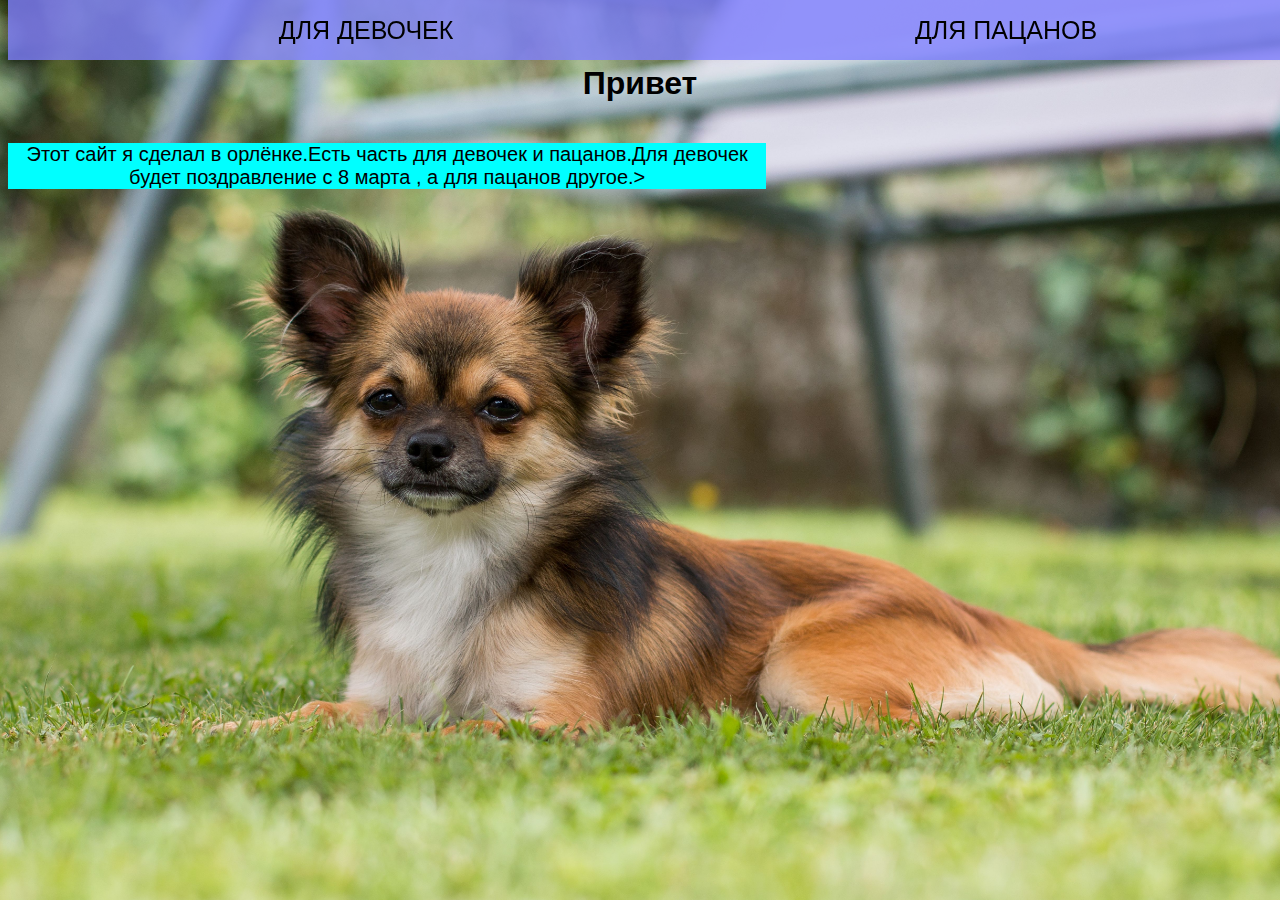
<file: index.html>
<!DOCTYPE html>
<html lang="en">
<head>
    
    <meta charset="UTF-8">
    <meta http-equiv="X-UA-Compatible" content="IE=edge">
    <meta name="viewport" content="width=device-width, initial-scale=1.0">
    <title>Document</title>
    <link rel="stylesheet" href="style.css">

    <link rel="icon" type="image/x-icon" href="картинки/accountlogo (1) (1).png">
    
</head>
<body>
    <nav>
       <ul>
           <li><a href="index_copy.html">для девочек</a></li>
           <li><a href="index_copy_2.html">для пацанов</a></li>
       </ul>
    </nav>
    
    <h1 class="заг1">Привет</h1>
    <section>
        <div class="text">
            <p class="p1">Этот сайт я сделал в орлёнке.Есть часть для девочек и пацанов.Для девочек будет поздравление с 8 марта , а для пацанов другое.></p>
        </div>
    </section>
</body>
</html>
</file>
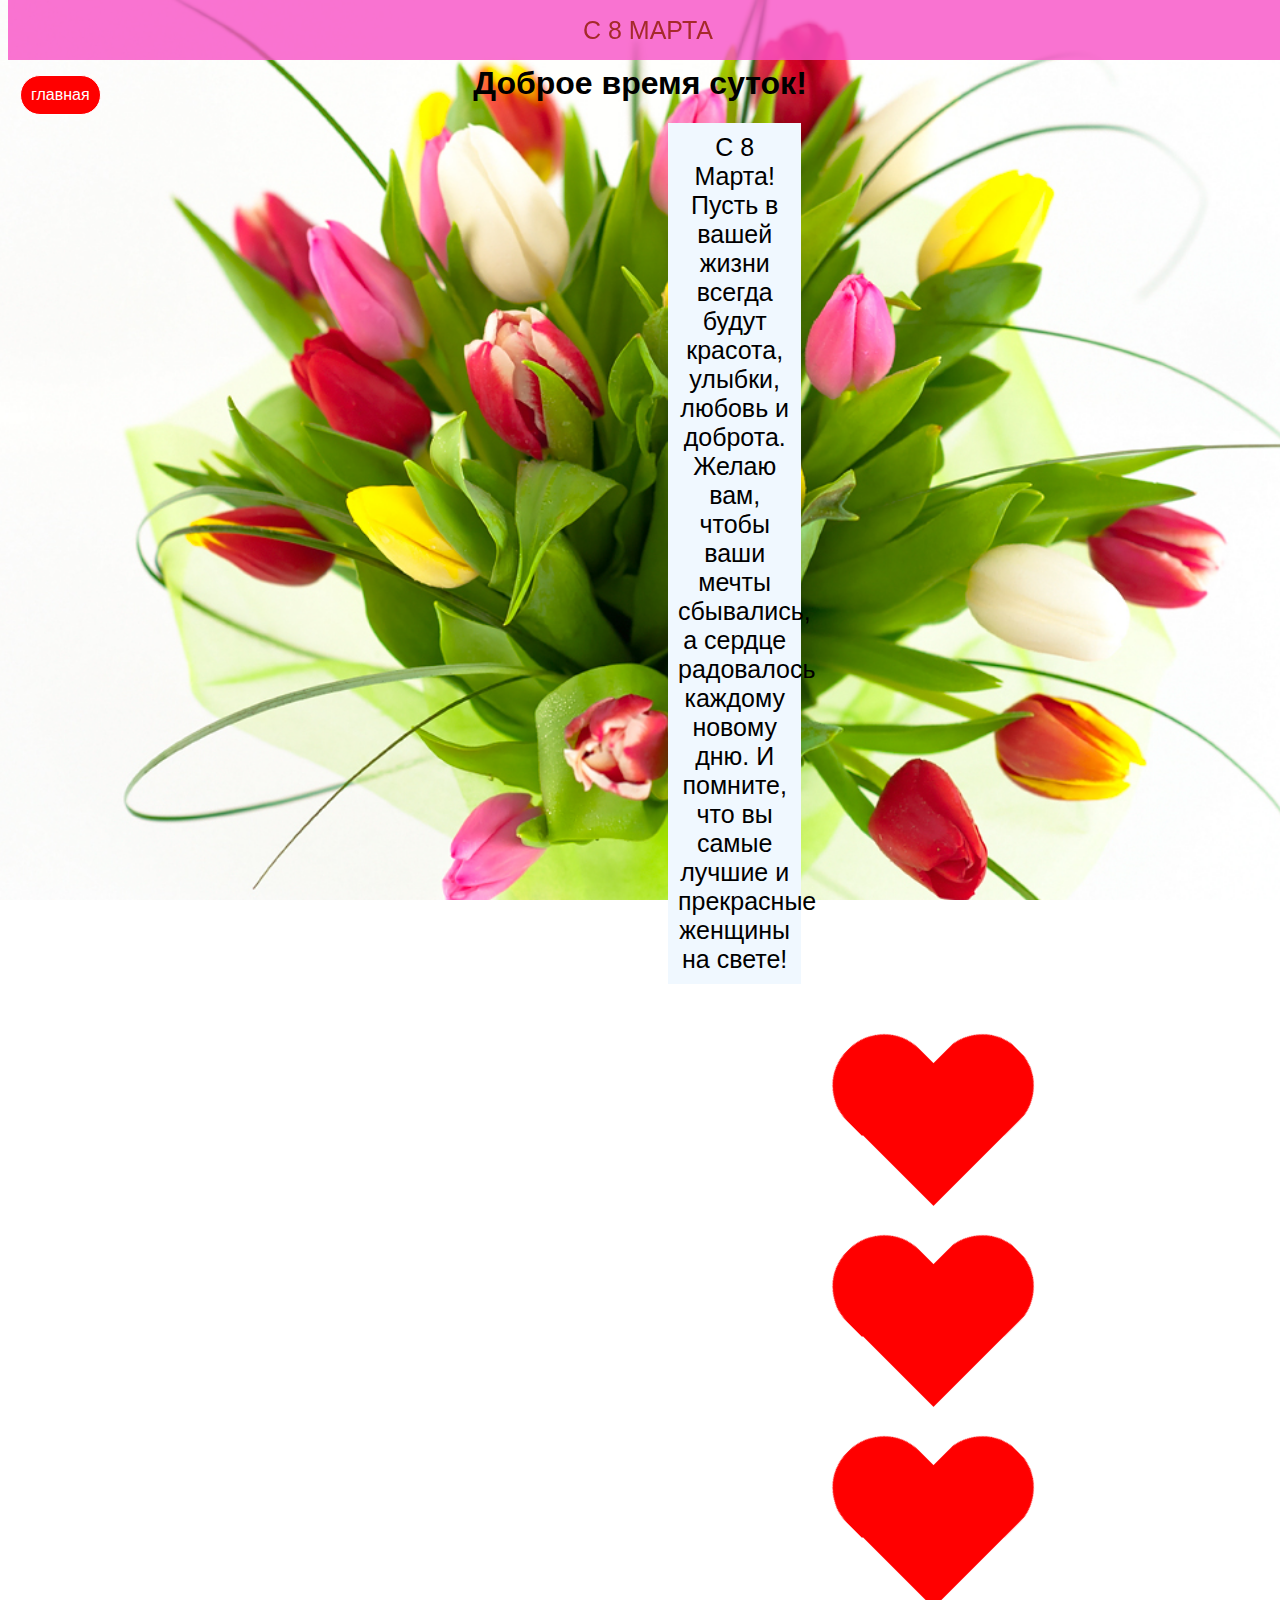
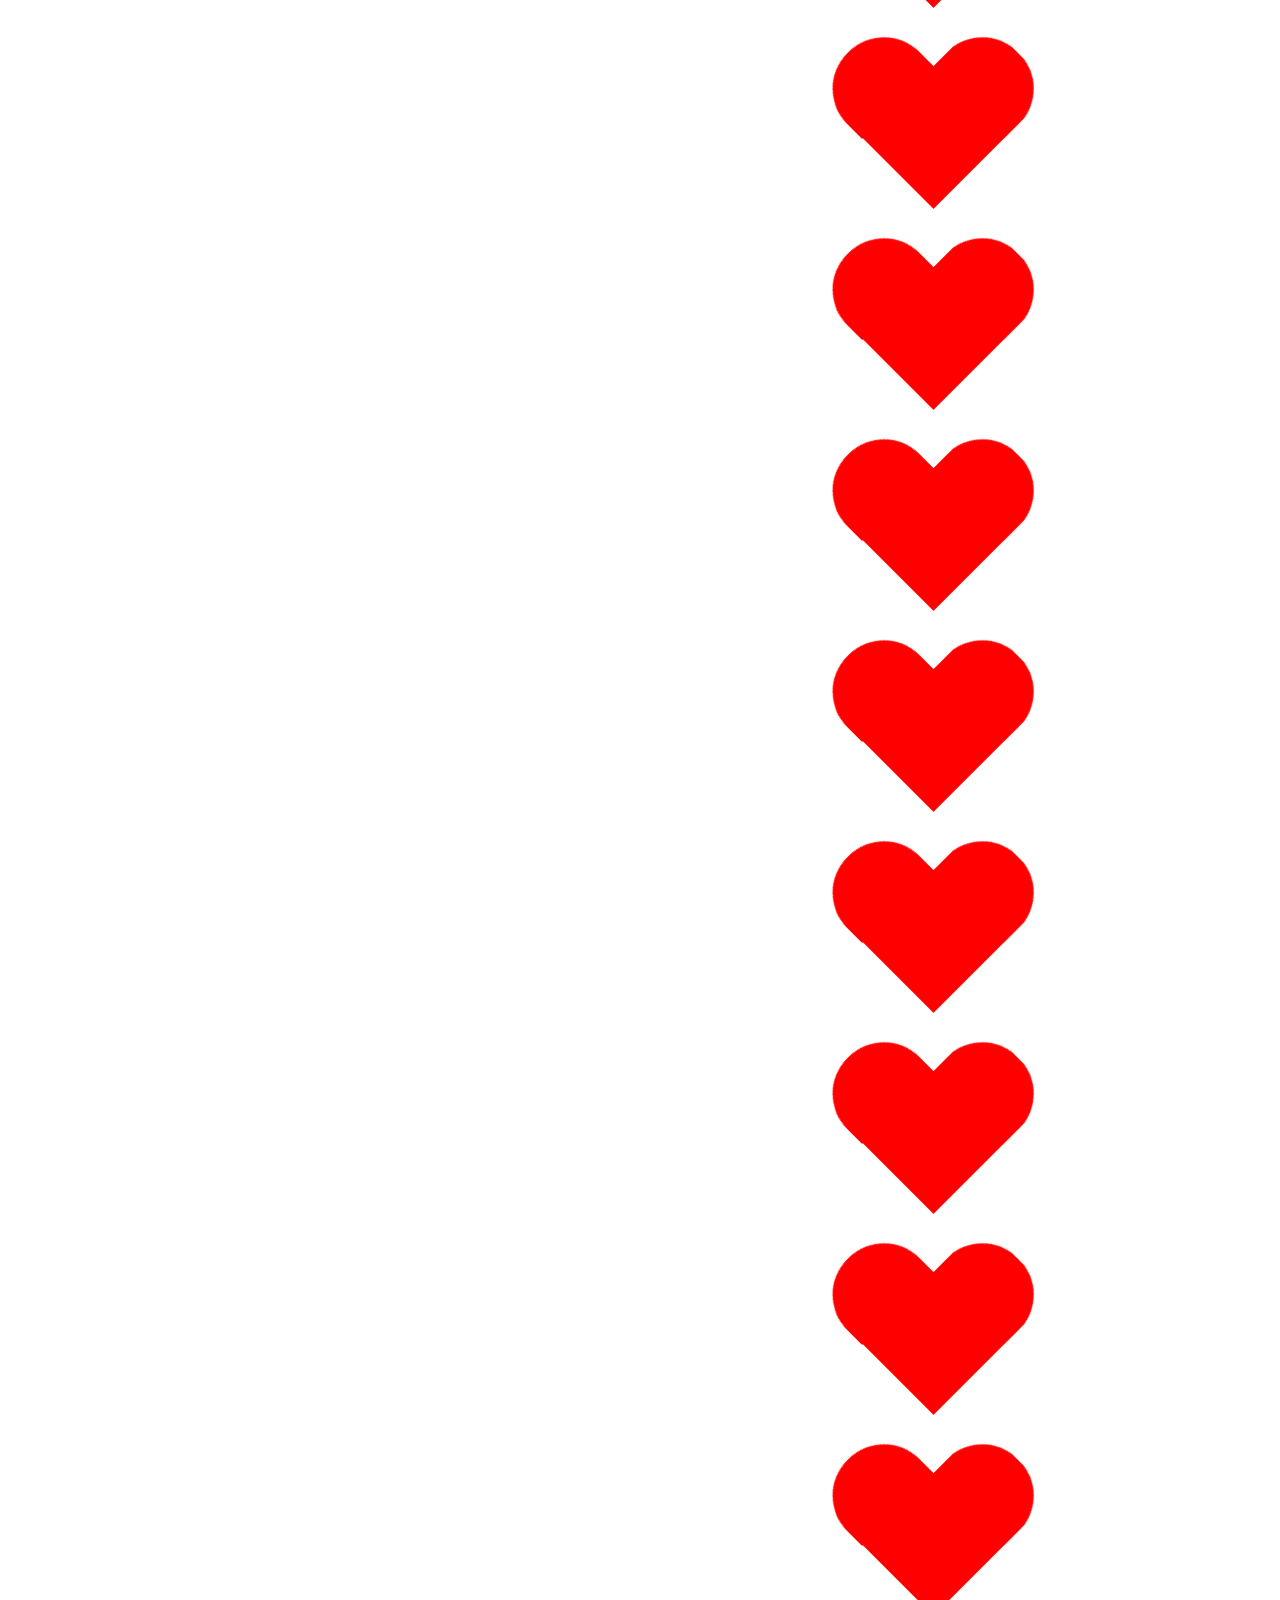
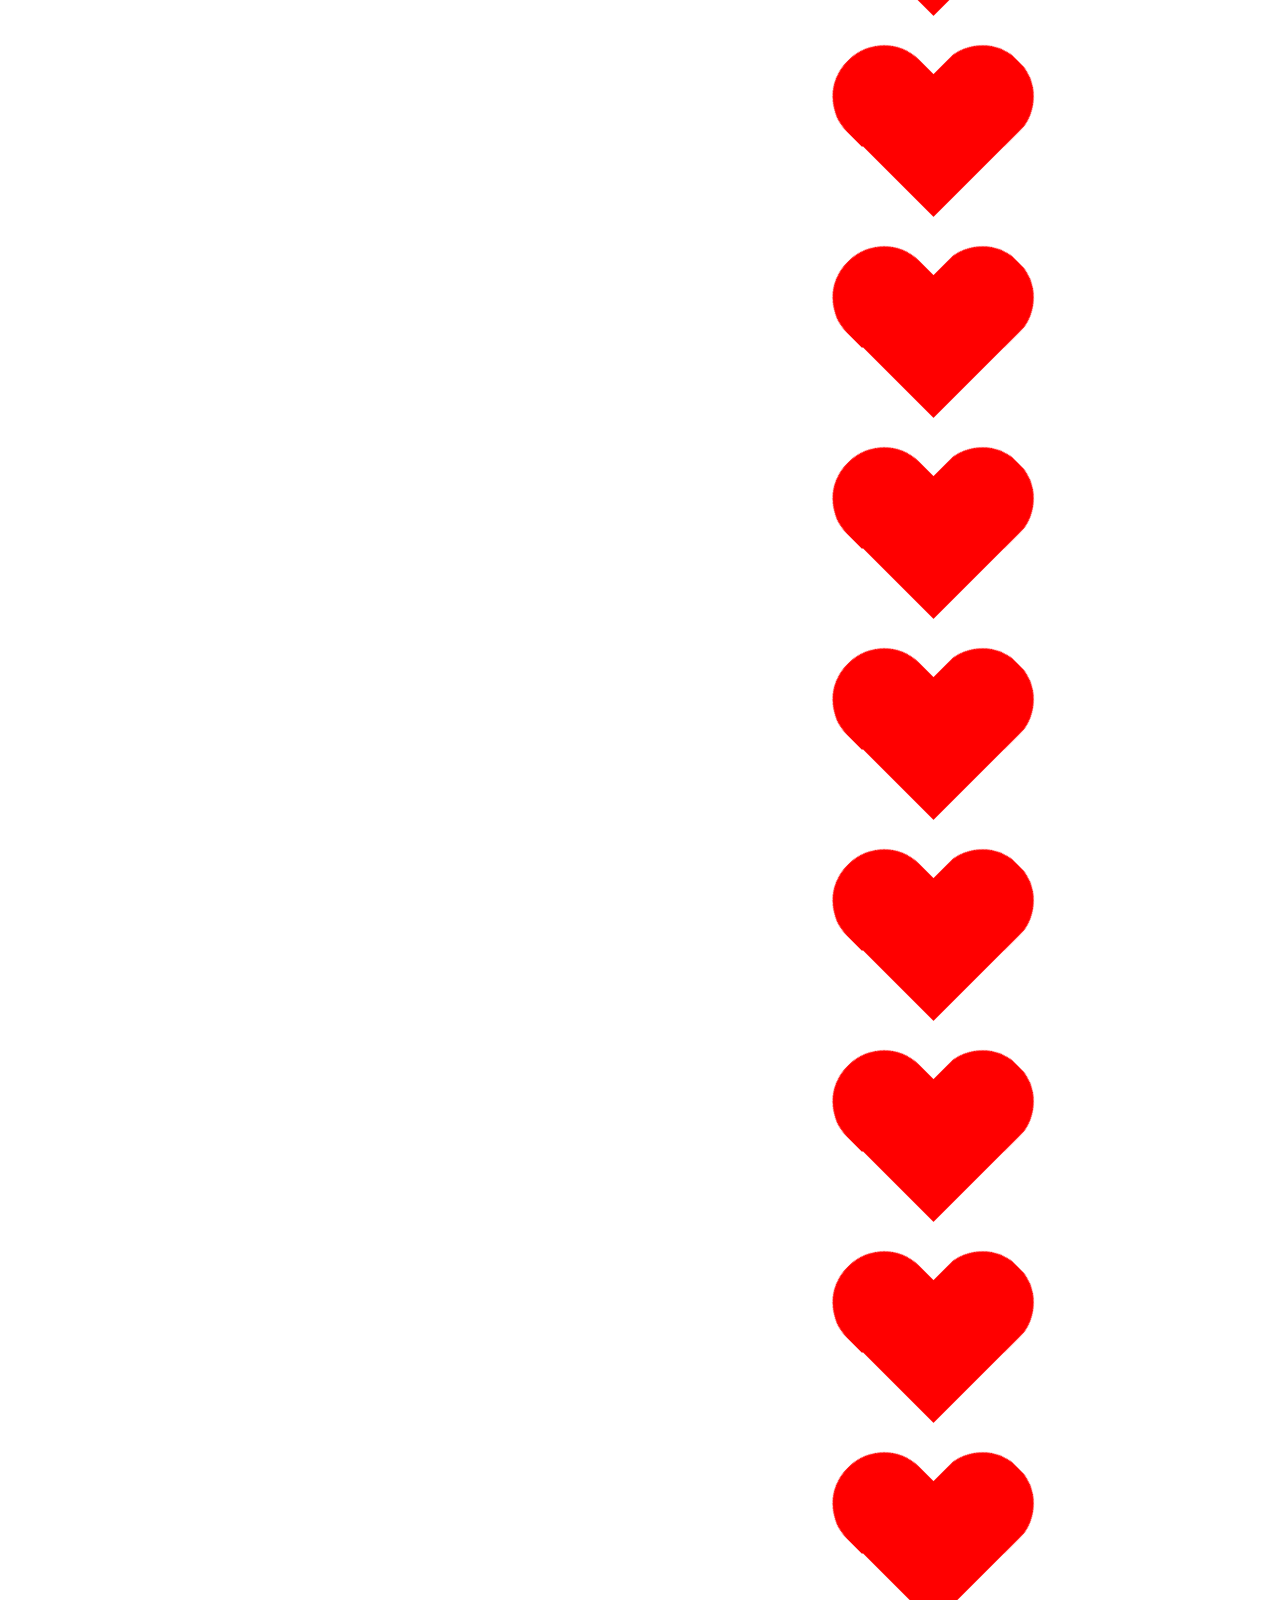
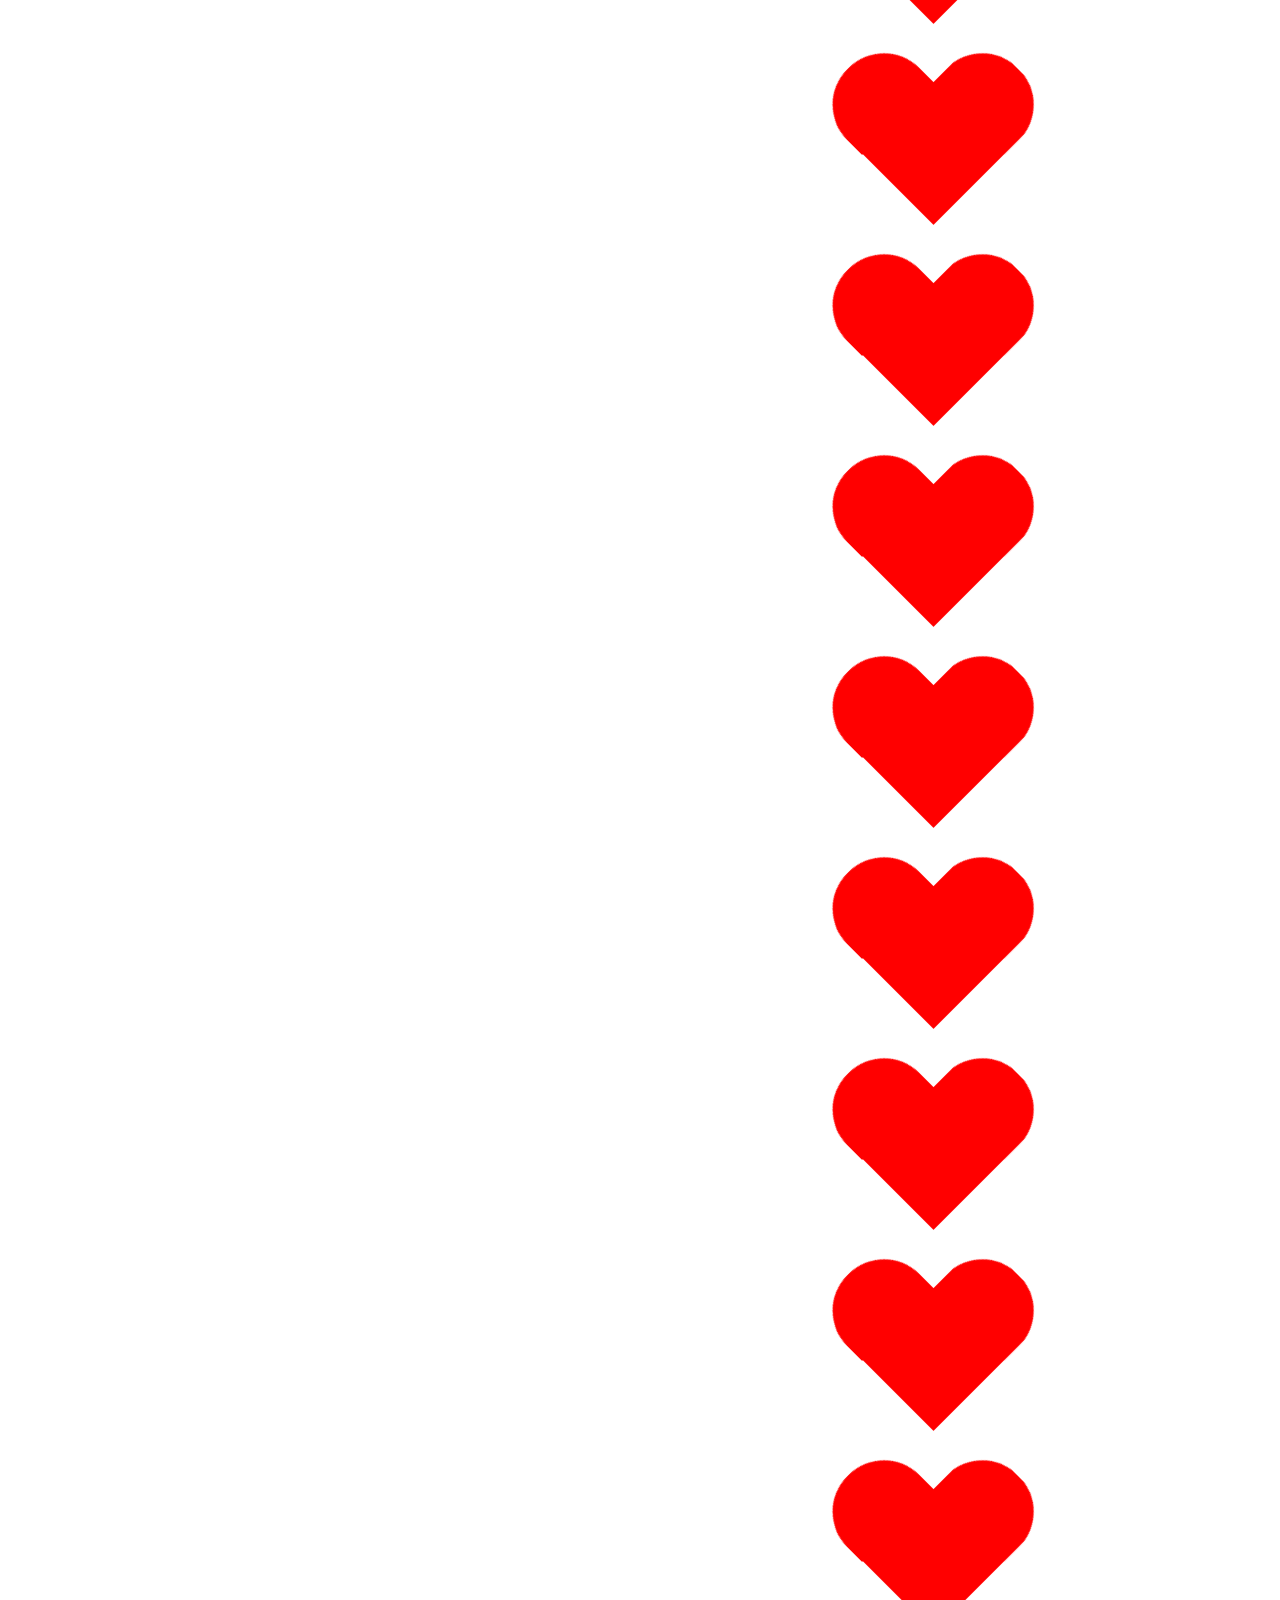
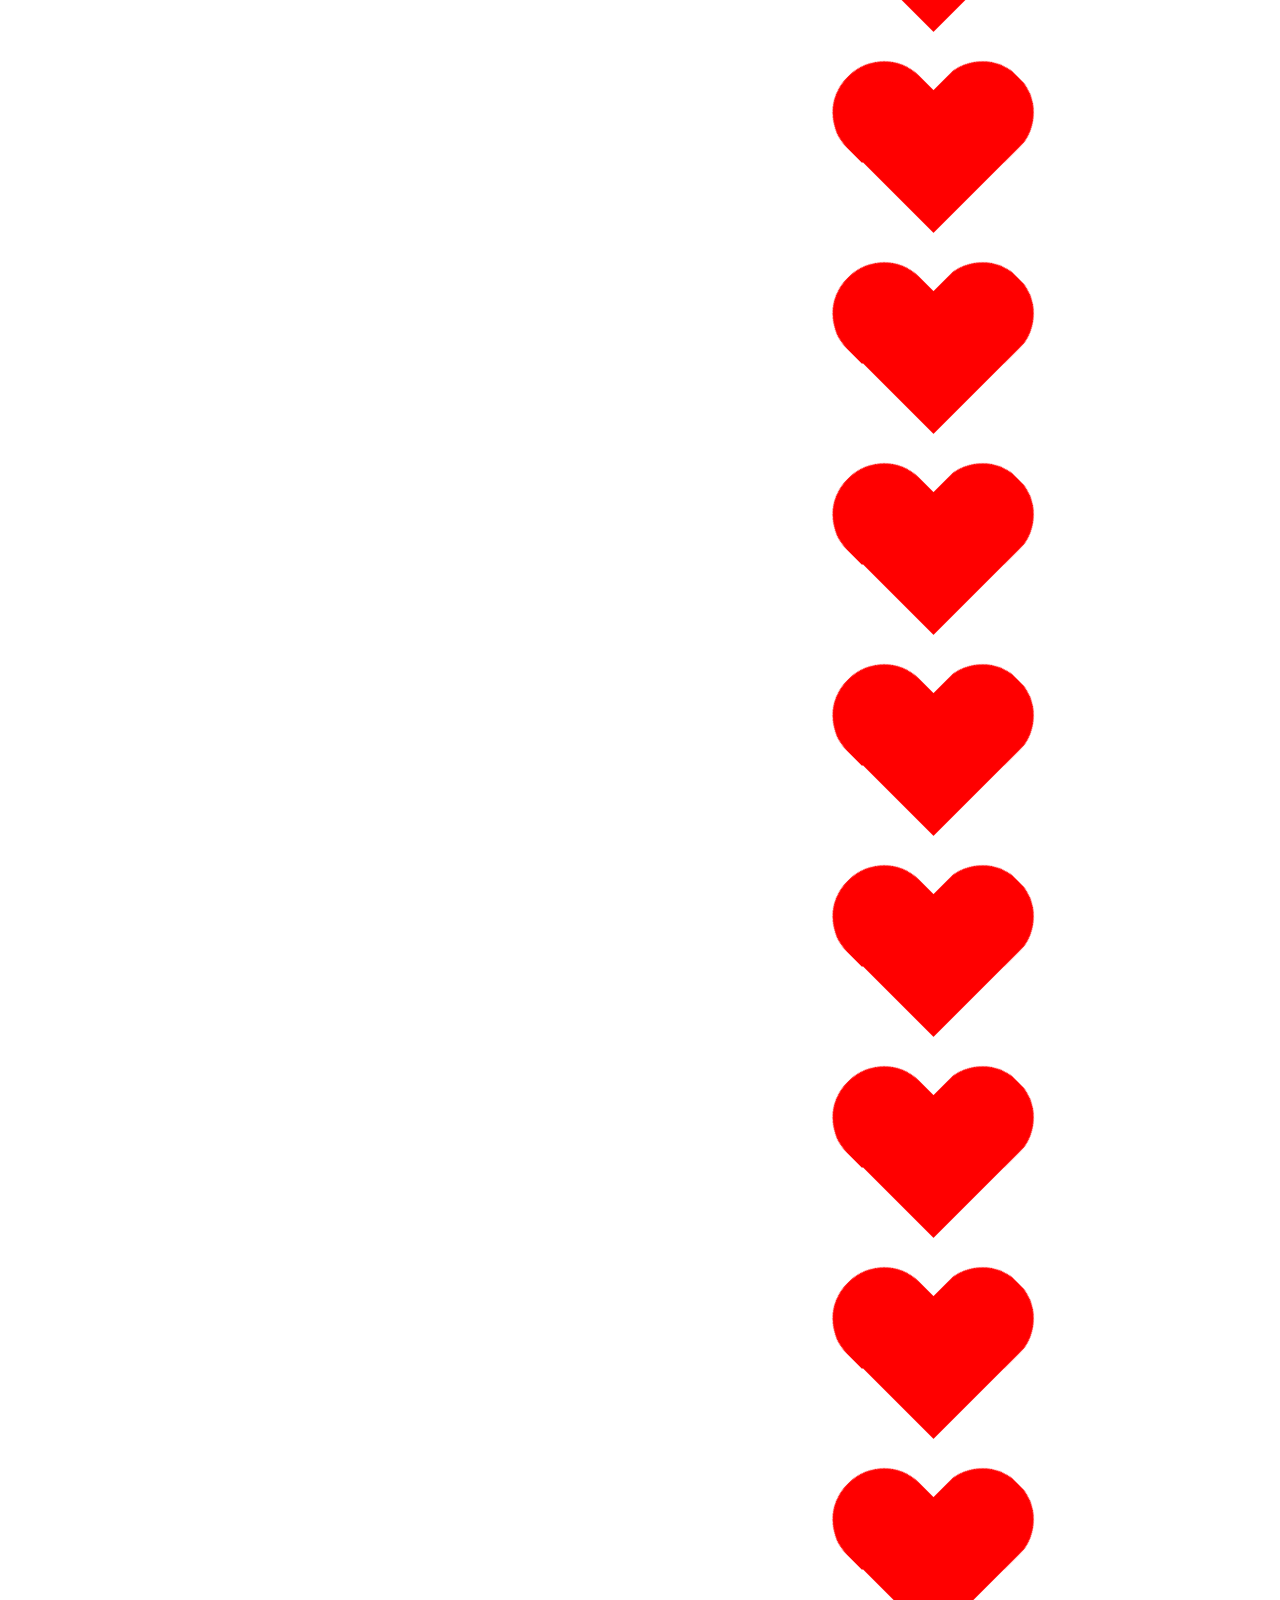
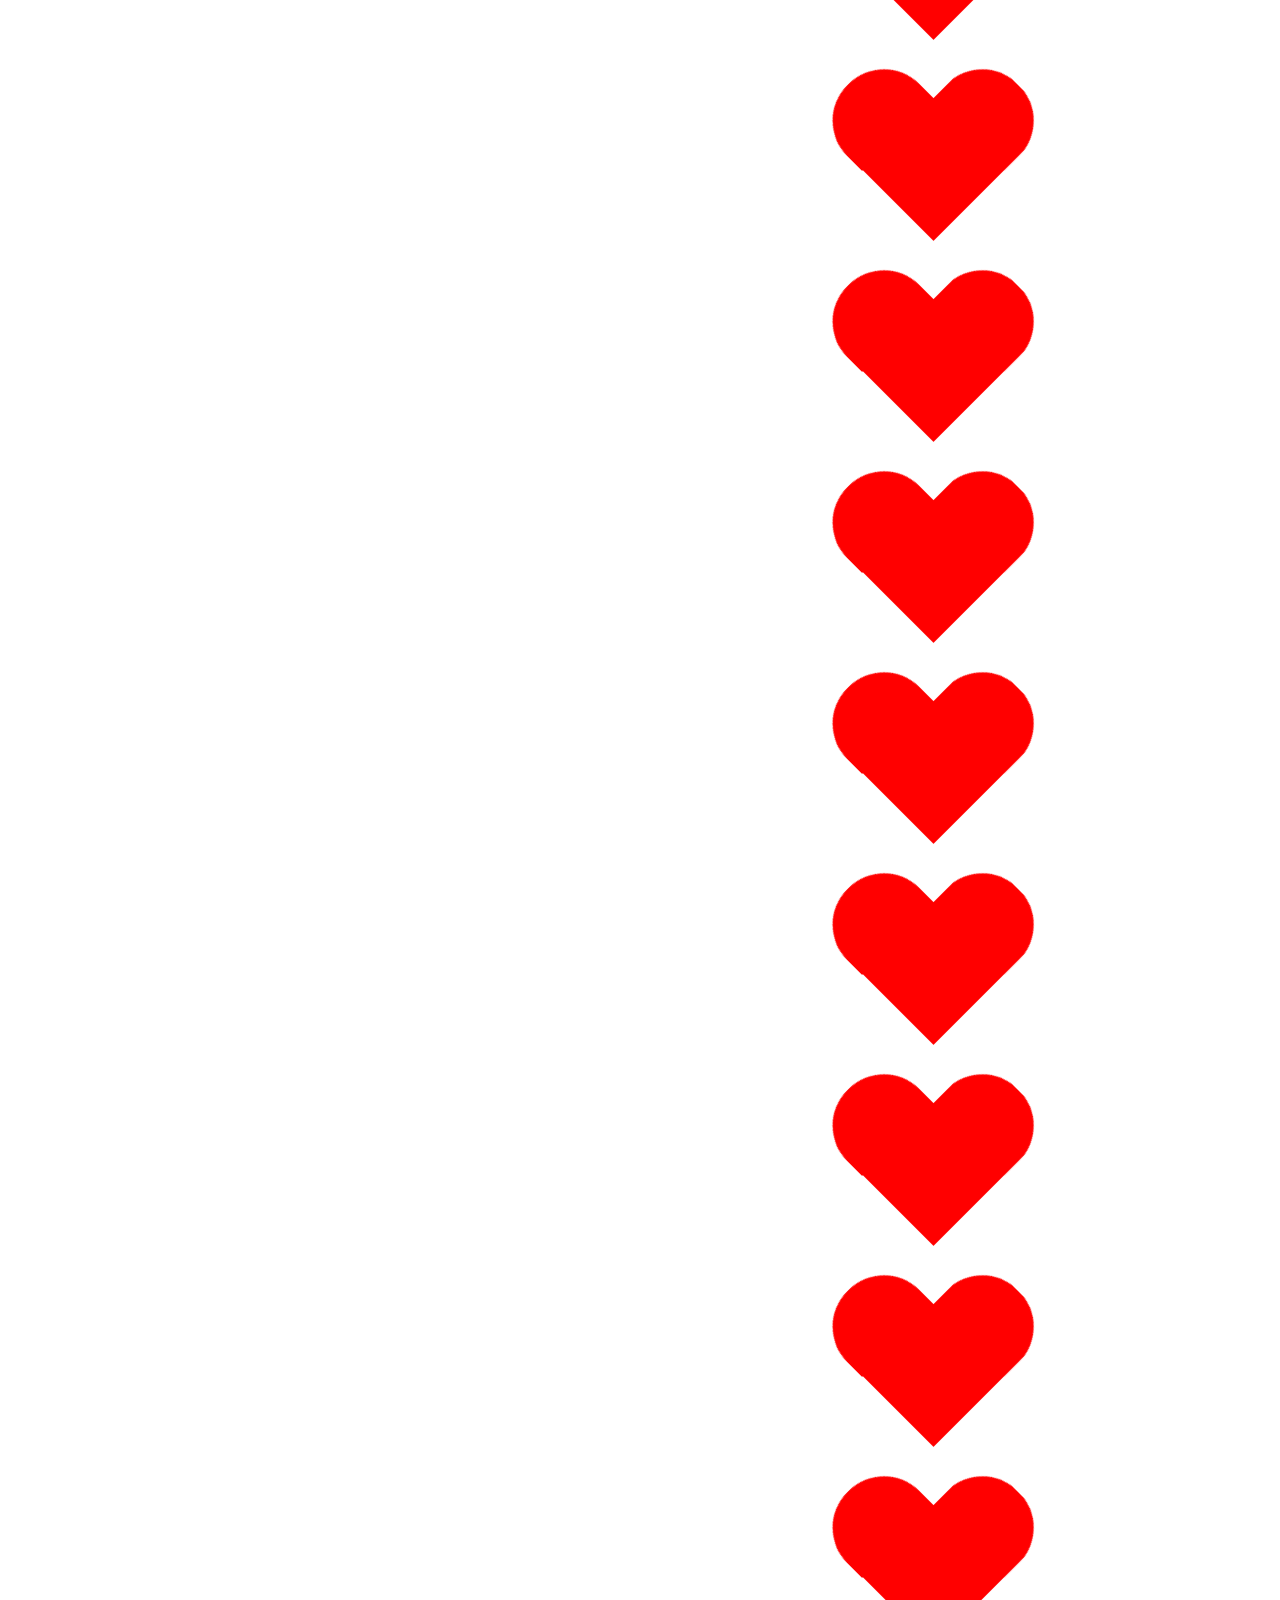
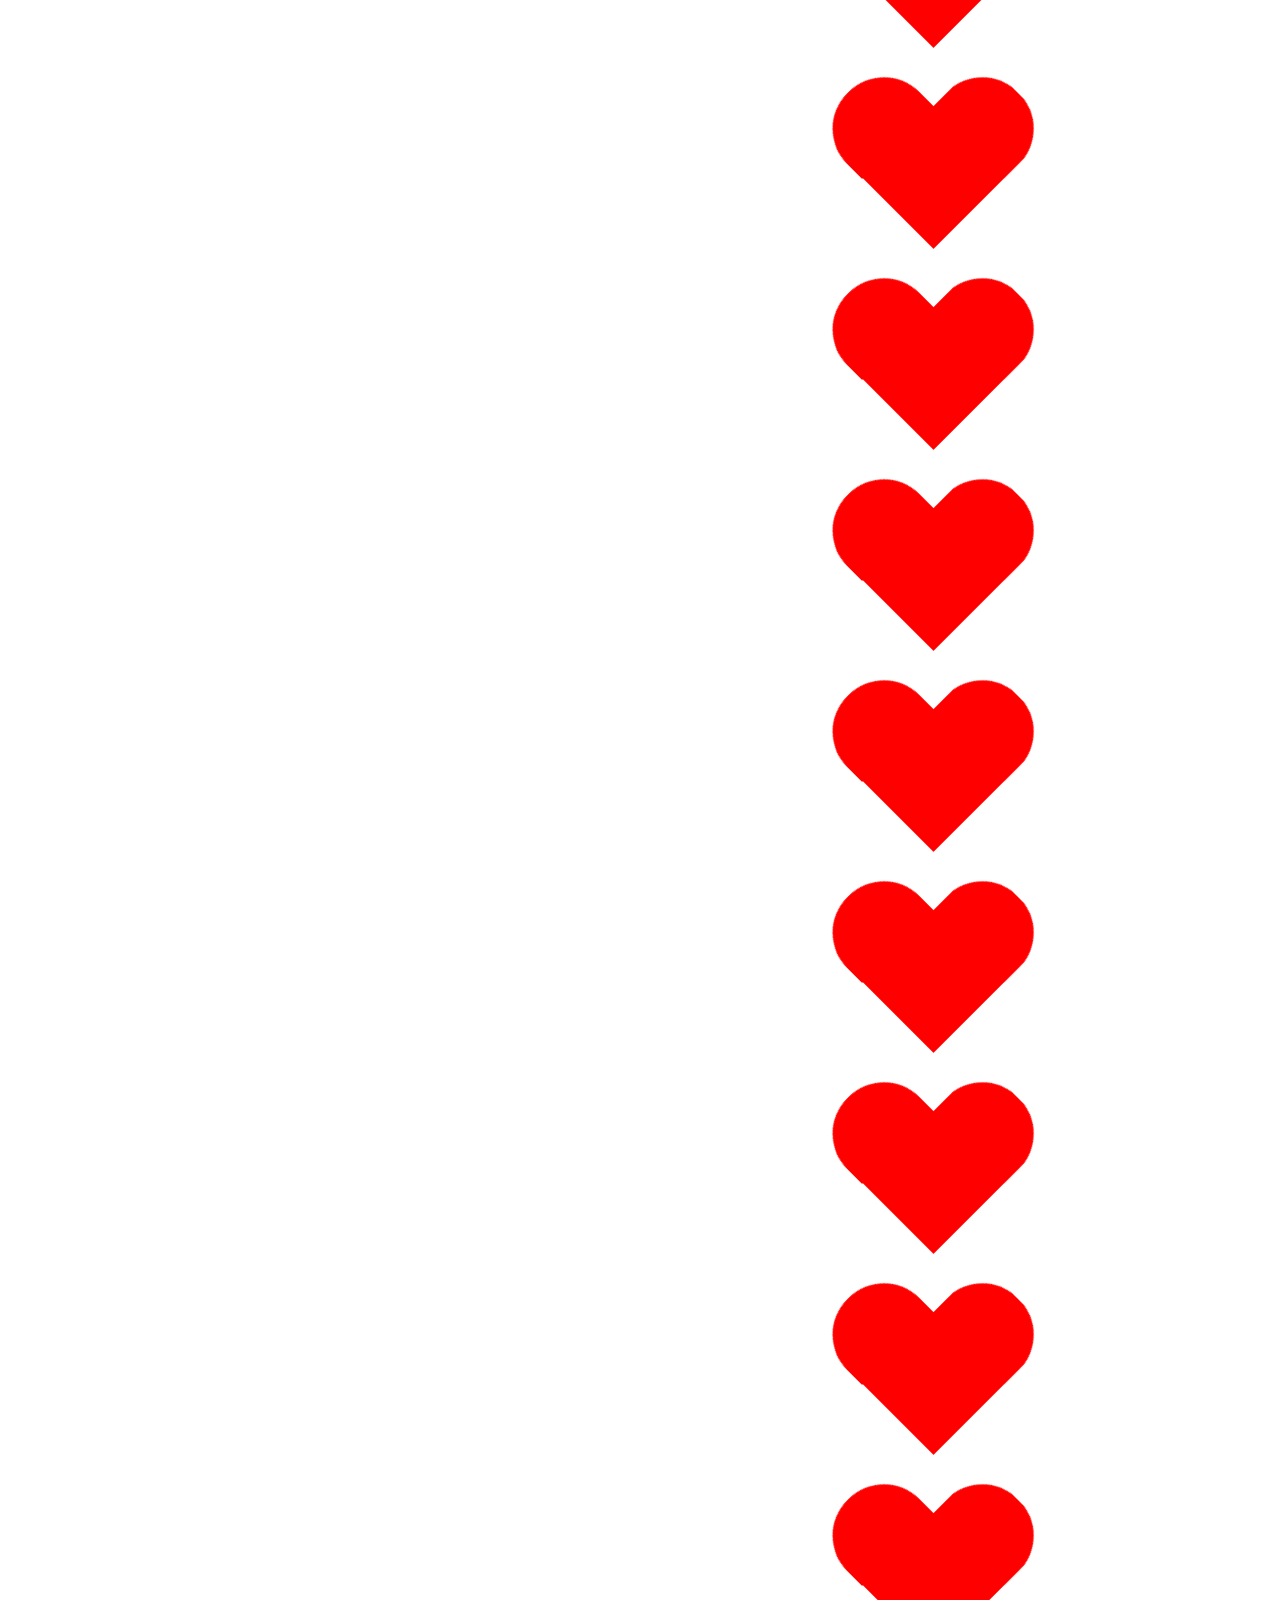
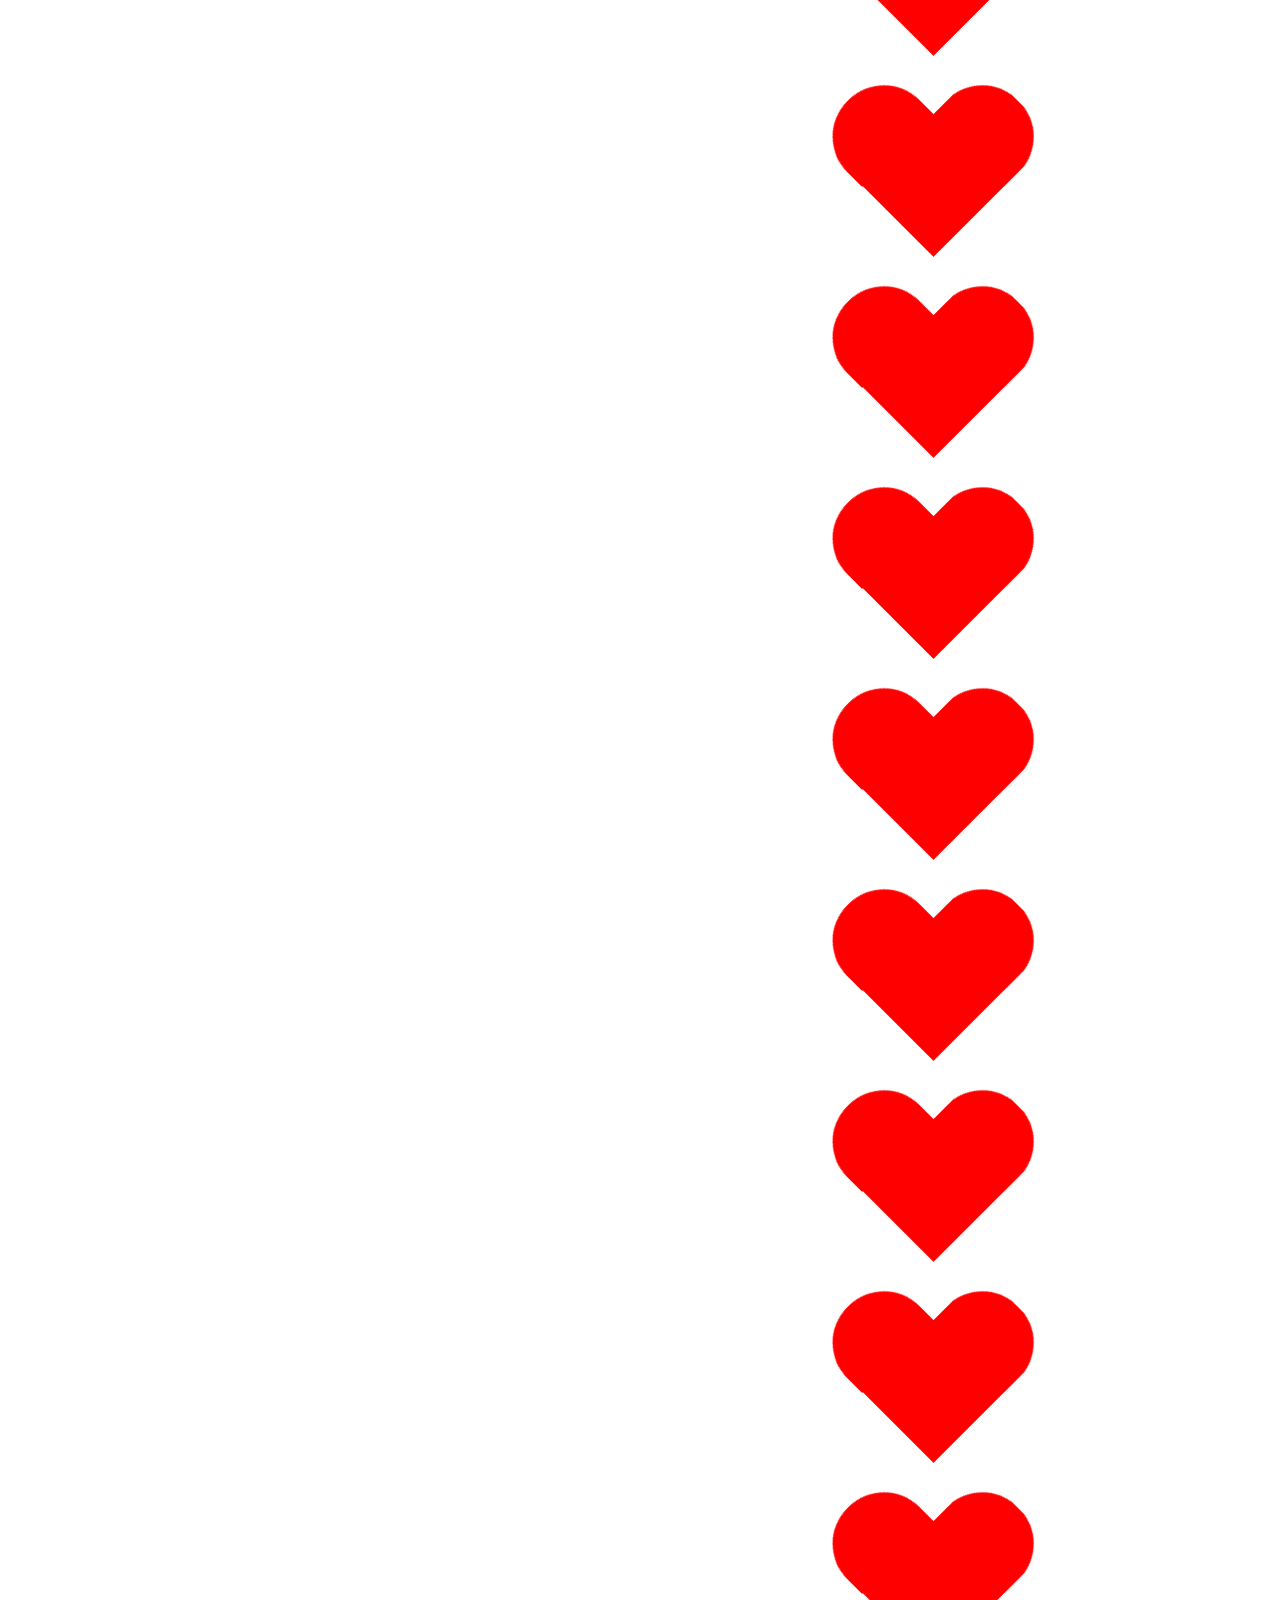
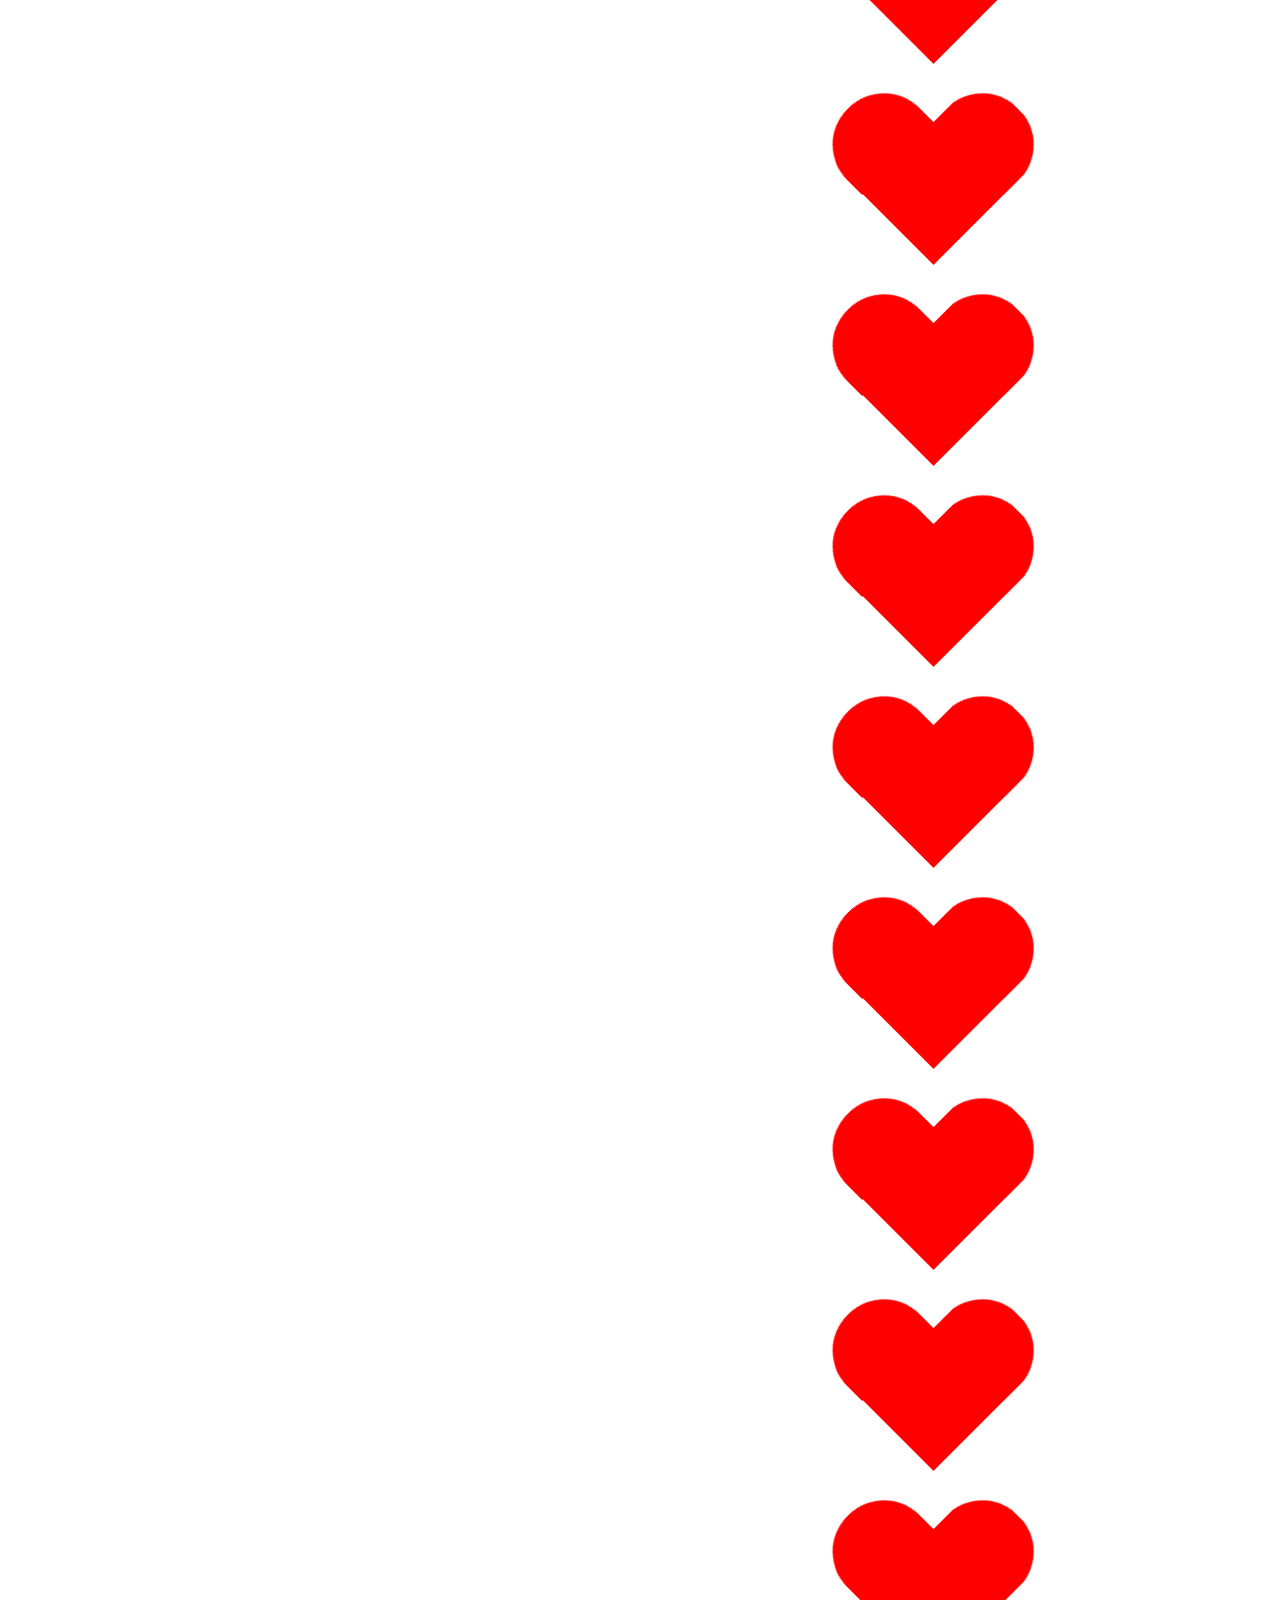
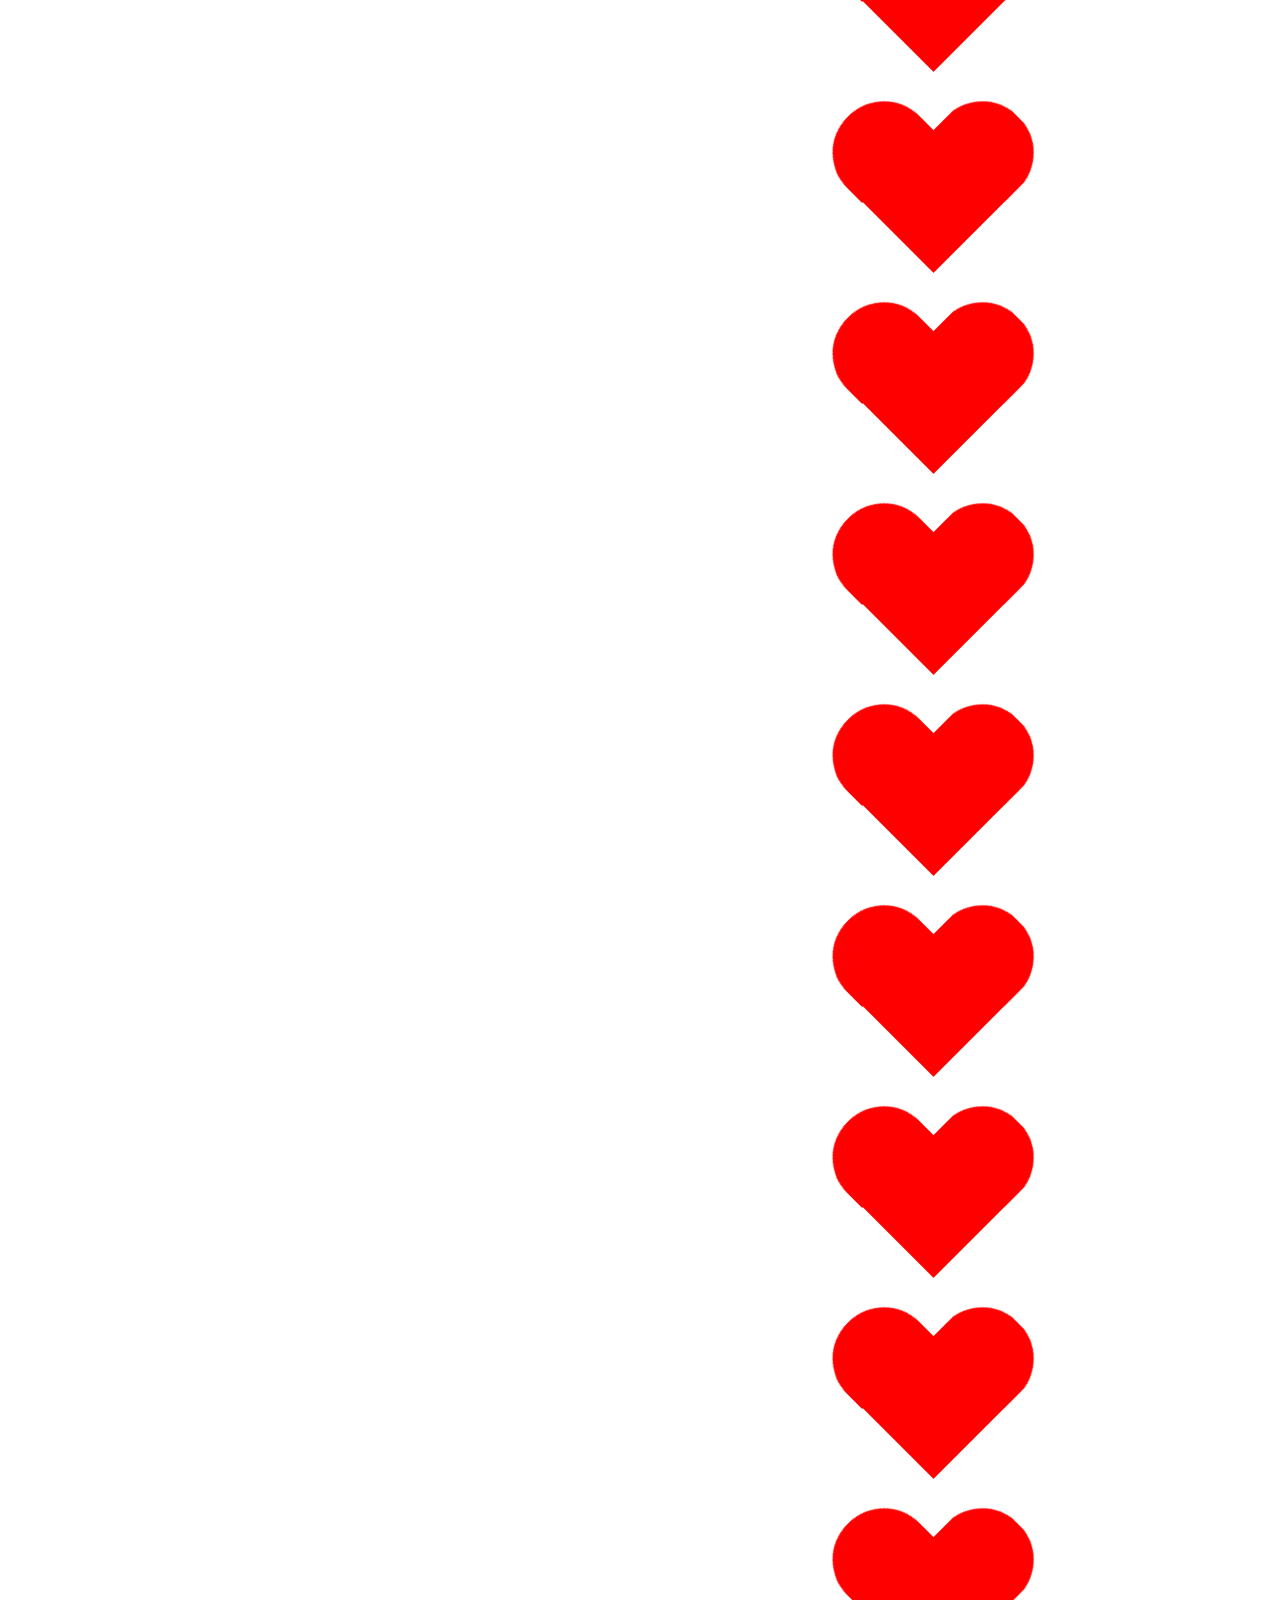
<file: index_copy.html>
<!DOCTYPE html>
<html lang="en">
<head>

    <meta charset="UTF-8">
    <meta http-equiv="X-UA-Compatible" content="IE=edge">
    <meta name="viewport" content="width=device-width, initial-scale=1.0">
    <title>Document</title>
    <link rel="stylesheet" href="style copy.css">
    <link rel="icon" type="image/x-icon" href="картинки/accountlogo (1) (1).png">
</head>
<body>
    <nav class="m1">
       <ul>
           <p class="марта">С 8 марта</p>
           
       </ul>
    </nav>
    
    <h1 class="заг1">Доброе время суток!</h1>
    <a class="кноп1" href="index.html">главная</a>
    

        <div class="text">
            <p class="p1">С 8 Марта! Пусть в вашей жизни всегда будут красота, улыбки, любовь и доброта. Желаю вам, чтобы ваши мечты сбывались, а сердце радовалось каждому новому дню. И помните, что вы самые лучшие и прекрасные женщины на свете!</p>
            </div>
            <div class="d1">
            <div class="heart"></div>
            <div class="d2"></div>
            <div class="heart"></div>
            <div class="d2"></div>
            <div class="heart"></div>
            <div class="d2"></div>
            <div class="heart"></div>
            <div class="d2"></div>
            <div class="heart"></div>  
            <div class="d2"></div>         
            <div class="heart"></div>
            <div class="d2"></div>
            <div class="heart"></div>
            </div>

            <div class="d1">
                <div class="heart"></div>
                <div class="d2"></div>
                <div class="heart"></div>
                <div class="d2"></div>
                <div class="heart"></div>
                <div class="d2"></div>
                <div class="heart"></div>
                <div class="d2"></div>
                <div class="heart"></div>  
                <div class="d2"></div>         
                <div class="heart"></div>
                <div class="d2"></div>
                <div class="heart"></div>
                </div>

                <div class="d1">
                    <div class="heart"></div>
                    <div class="d2"></div>
                    <div class="heart"></div>
                    <div class="d2"></div>
                    <div class="heart"></div>
                    <div class="d2"></div>
                    <div class="heart"></div>
                    <div class="d2"></div>
                    <div class="heart"></div>  
                    <div class="d2"></div>         
                    <div class="heart"></div>
                    <div class="d2"></div>
                    <div class="heart"></div>
                    </div>

                    <div class="d1">
                        <div class="heart"></div>
                        <div class="d2"></div>
                        <div class="heart"></div>
                        <div class="d2"></div>
                        <div class="heart"></div>
                        <div class="d2"></div>
                        <div class="heart"></div>
                        <div class="d2"></div>
                        <div class="heart"></div>  
                        <div class="d2"></div>         
                        <div class="heart"></div>
                        <div class="d2"></div>
                        <div class="heart"></div>
                        </div>

                        <div class="d1">
                            <div class="heart"></div>
                            <div class="d2"></div>
                            <div class="heart"></div>
                            <div class="d2"></div>
                            <div class="heart"></div>
                            <div class="d2"></div>
                            <div class="heart"></div>
                            <div class="d2"></div>
                            <div class="heart"></div>  
                            <div class="d2"></div>         
                            <div class="heart"></div>
                            <div class="d2"></div>
                            <div class="heart"></div>
                            </div>
                            <div class="d1">
                                <div class="heart"></div>
                                <div class="d2"></div>
                                <div class="heart"></div>
                                <div class="d2"></div>
                                <div class="heart"></div>
                                <div class="d2"></div>
                                <div class="heart"></div>
                                <div class="d2"></div>
                                <div class="heart"></div>  
                                <div class="d2"></div>         
                                <div class="heart"></div>
                                <div class="d2"></div>
                                <div class="heart"></div>
                                </div>
                                <div class="d1">
                                    <div class="heart"></div>
                                    <div class="d2"></div>
                                    <div class="heart"></div>
                                    <div class="d2"></div>
                                    <div class="heart"></div>
                                    <div class="d2"></div>
                                    <div class="heart"></div>
                                    <div class="d2"></div>
                                    <div class="heart"></div>  
                                    <div class="d2"></div>         
                                    <div class="heart"></div>
                                    <div class="d2"></div>
                                    <div class="heart"></div>
                                    </div>
                                    <div class="d1">
                                        <div class="heart"></div>
                                        <div class="d2"></div>
                                        <div class="heart"></div>
                                        <div class="d2"></div>
                                        <div class="heart"></div>
                                        <div class="d2"></div>
                                        <div class="heart"></div>
                                        <div class="d2"></div>
                                        <div class="heart"></div>  
                                        <div class="d2"></div>         
                                        <div class="heart"></div>
                                        <div class="d2"></div>
                                        <div class="heart"></div>
                                        </div>
                                        <div class="d1">
                                            <div class="heart"></div>
                                            <div class="d2"></div>
                                            <div class="heart"></div>
                                            <div class="d2"></div>
                                            <div class="heart"></div>
                                            <div class="d2"></div>
                                            <div class="heart"></div>
                                            <div class="d2"></div>
                                            <div class="heart"></div>  
                                            <div class="d2"></div>         
                                            <div class="heart"></div>
                                            <div class="d2"></div>
                                            <div class="heart"></div>
                                            </div>
                                            <div class="d1">
                                                <div class="heart"></div>
                                                <div class="d2"></div>
                                                <div class="heart"></div>
                                                <div class="d2"></div>
                                                <div class="heart"></div>
                                                <div class="d2"></div>
                                                <div class="heart"></div>
                                                <div class="d2"></div>
                                                <div class="heart"></div>  
                                                <div class="d2"></div>         
                                                <div class="heart"></div>
                                                <div class="d2"></div>
                                                <div class="heart"></div>
                                                </div>
                                                <div class="d1">
                                                    <div class="heart"></div>
                                                    <div class="d2"></div>
                                                    <div class="heart"></div>
                                                    <div class="d2"></div>
                                                    <div class="heart"></div>
                                                    <div class="d2"></div>
                                                    <div class="heart"></div>
                                                    <div class="d2"></div>
                                                    <div class="heart"></div>  
                                                    <div class="d2"></div>         
                                                    <div class="heart"></div>
                                                    <div class="d2"></div>
                                                    <div class="heart"></div>
                                                    </div>
                                                    <div class="d1">
                                                        <div class="heart"></div>
                                                        <div class="d2"></div>
                                                        <div class="heart"></div>
                                                        <div class="d2"></div>
                                                        <div class="heart"></div>
                                                        <div class="d2"></div>
                                                        <div class="heart"></div>
                                                        <div class="d2"></div>
                                                        <div class="heart"></div>  
                                                        <div class="d2"></div>         
                                                        <div class="heart"></div>
                                                        <div class="d2"></div>
                                                        <div class="heart"></div>
                                                        </div>
                                                        <div class="d1">
                                                            <div class="heart"></div>
                                                            <div class="d2"></div>
                                                            <div class="heart"></div>
                                                            <div class="d2"></div>
                                                            <div class="heart"></div>
                                                            <div class="d2"></div>
                                                            <div class="heart"></div>
                                                            <div class="d2"></div>
                                                            <div class="heart"></div>  
                                                            <div class="d2"></div>         
                                                            <div class="heart"></div>
                                                            <div class="d2"></div>
                                                            <div class="heart"></div>
                                                            </div>
                                                            <div class="d1">
                                                                <div class="heart"></div>
                                                                <div class="d2"></div>
                                                                <div class="heart"></div>
                                                                <div class="d2"></div>
                                                                <div class="heart"></div>
                                                                <div class="d2"></div>
                                                                <div class="heart"></div>
                                                                <div class="d2"></div>
                                                                <div class="heart"></div>  
                                                                <div class="d2"></div>         
                                                                <div class="heart"></div>
                                                                <div class="d2"></div>
                                                                <div class="heart"></div>
                                                                </div>

                                                                <div class="d1">
                                                                    <div class="heart"></div>
                                                                    <div class="d2"></div>
                                                                    <div class="heart"></div>
                                                                    <div class="d2"></div>
                                                                    <div class="heart"></div>
                                                                    <div class="d2"></div>
                                                                    <div class="heart"></div>
                                                                    <div class="d2"></div>
                                                                    <div class="heart"></div>  
                                                                    <div class="d2"></div>         
                                                                    <div class="heart"></div>
                                                                    <div class="d2"></div>
                                                                    <div class="heart"></div>
                                                                    </div>
                                                                    <div class="d1">
                                                                        <div class="heart"></div>
                                                                        <div class="d2"></div>
                                                                        <div class="heart"></div>
                                                                        <div class="d2"></div>
                                                                        <div class="heart"></div>
                                                                        <div class="d2"></div>
                                                                        <div class="heart"></div>
                                                                        <div class="d2"></div>
                                                                        <div class="heart"></div>  
                                                                        <div class="d2"></div>         
                                                                        <div class="heart"></div>
                                                                        <div class="d2"></div>
                                                                        <div class="heart"></div>
                                                                        </div>
                                                                        <div class="d1">
                                                                            <div class="heart"></div>
                                                                            <div class="d2"></div>
                                                                            <div class="heart"></div>
                                                                            <div class="d2"></div>
                                                                            <div class="heart"></div>
                                                                            <div class="d2"></div>
                                                                            <div class="heart"></div>
                                                                            <div class="d2"></div>
                                                                            <div class="heart"></div>  
                                                                            <div class="d2"></div>         
                                                                            <div class="heart"></div>
                                                                            <div class="d2"></div>
                                                                            <div class="heart"></div>
                                                                            </div>
                                                                            <div class="d1">
                                                                                <div class="heart"></div>
                                                                                <div class="d2"></div>
                                                                                <div class="heart"></div>
                                                                                <div class="d2"></div>
                                                                                <div class="heart"></div>
                                                                                <div class="d2"></div>
                                                                                <div class="heart"></div>
                                                                                <div class="d2"></div>
                                                                                <div class="heart"></div>  
                                                                                <div class="d2"></div>         
                                                                                <div class="heart"></div>
                                                                                <div class="d2"></div>
                                                                                <div class="heart"></div>
                                                                                </div>
                                                                                <div class="d1">
                                                                                    <div class="heart"></div>
                                                                                    <div class="d2"></div>
                                                                                    <div class="heart"></div>
                                                                                    <div class="d2"></div>
                                                                                    <div class="heart"></div>
                                                                                    <div class="d2"></div>
                                                                                    <div class="heart"></div>
                                                                                    <div class="d2"></div>
                                                                                    <div class="heart"></div>  
                                                                                    <div class="d2"></div>         
                                                                                    <div class="heart"></div>
                                                                                    <div class="d2"></div>
                                                                                    <div class="heart"></div>
                                                                                    </div>
                                                                                    <div class="d1">
                                                                                        <div class="heart"></div>
                                                                                        <div class="d2"></div>
                                                                                        <div class="heart"></div>
                                                                                        <div class="d2"></div>
                                                                                        <div class="heart"></div>
                                                                                        <div class="d2"></div>
                                                                                        <div class="heart"></div>
                                                                                        <div class="d2"></div>
                                                                                        <div class="heart"></div>  
                                                                                        <div class="d2"></div>         
                                                                                        <div class="heart"></div>
                                                                                        <div class="d2"></div>
                                                                                        <div class="heart"></div>
                                                                                        </div>
                                                                                        <div class="d1">
                                                                                            <div class="heart"></div>
                                                                                            <div class="d2"></div>
                                                                                            <div class="heart"></div>
                                                                                            <div class="d2"></div>
                                                                                            <div class="heart"></div>
                                                                                            <div class="d2"></div>
                                                                                            <div class="heart"></div>
                                                                                            <div class="d2"></div>
                                                                                            <div class="heart"></div>  
                                                                                            <div class="d2"></div>         
                                                                                            <div class="heart"></div>
                                                                                            <div class="d2"></div>
                                                                                            <div class="heart"></div>
                                                                                            </div>
                                                                                            <div class="d1">
                                                                                                <div class="heart"></div>
                                                                                                <div class="d2"></div>
                                                                                                <div class="heart"></div>
                                                                                                <div class="d2"></div>
                                                                                                <div class="heart"></div>
                                                                                                <div class="d2"></div>
                                                                                                <div class="heart"></div>
                                                                                                <div class="d2"></div>
                                                                                                <div class="heart"></div>  
                                                                                                <div class="d2"></div>         
                                                                                                <div class="heart"></div>
                                                                                                <div class="d2"></div>
                                                                                                <div class="heart"></div>
                                                                                                </div>
                                                                                                <div class="d1">
                                                                                                    <div class="heart"></div>
                                                                                                    <div class="d2"></div>
                                                                                                    <div class="heart"></div>
                                                                                                    <div class="d2"></div>
                                                                                                    <div class="heart"></div>
                                                                                                    <div class="d2"></div>
                                                                                                    <div class="heart"></div>
                                                                                                    <div class="d2"></div>
                                                                                                    <div class="heart"></div>  
                                                                                                    <div class="d2"></div>         
                                                                                                    <div class="heart"></div>
                                                                                                    <div class="d2"></div>
                                                                                                    <div class="heart"></div>
                                                                                                    </div>
                                                                                                    <div class="d1">
                                                                                                        <div class="heart"></div>
                                                                                                        <div class="d2"></div>
                                                                                                        <div class="heart"></div>
                                                                                                        <div class="d2"></div>
                                                                                                        <div class="heart"></div>
                                                                                                        <div class="d2"></div>
                                                                                                        <div class="heart"></div>
                                                                                                        <div class="d2"></div>
                                                                                                        <div class="heart"></div>  
                                                                                                        <div class="d2"></div>         
                                                                                                        <div class="heart"></div>
                                                                                                        <div class="d2"></div>
                                                                                                        <div class="heart"></div>
                                                                                                        </div>
          <p class="p3">Молодец ! Но здесь ничего нет...</p>                                                                                              
                                                        

        </body>
</html>
</file>
<file: style.css>
body {
    font-family: "Roboto", sans-serif;
}
.заг1 {
    color: rgb(0, 0, 0);
    text-align: center;
    margin-top: 65px;
}
.кноп1 {
    color: rgb(255, 255, 255);
    text-decoration: none;
    text-align: center;
    border: 1px solid;
    padding:10px 10px 10px 10px;
    border-radius: 50px;
    background-color: rgb(0, 4, 255);
    position :fixed;
    left: 20px;
    top: 75px;


}
.кноп1:hover {
    color:rgb(255, 0, 212);
    background-color: rgb(253, 253, 253);
    transition: .4s;
    padding:7px 7px 7px 7px;
}
img {
    width: 300px;
}
section {
    width: 100%;
    display: flex;
}
.text {
    width: 60%;
}

.pic {
    width: 40%;
}
.pic img{
    width: 100%;
}
p {
    color: rgb(0, 0, 0);
}
nav {
    position: fixed;
    width: 100%;
    height: 60px;
    background-color: rgba(127, 129, 255, 0.8);
    top: 0;
    justify-content: space-around;
}
nav ul {
    display: flex;
    list-style-type: none;
    width: 100%;
    justify-content: space-around;
    align-items: center;
    height: 100%;
    margin: 0;
}
nav a{
    text-decoration: none;
    color: black;
    font-size: 25px;
    text-transform: uppercase;
    padding:10px 10px;
    transition: .5s;
    justify-content: space-around;
}
nav a:hover{
    color: red;
    border-radius: 10px;
    border: 1px solid;
    border-radius: 50px;
    background-color: rgb(253, 253, 253);
    padding:7px 7px;

}
.a1 {
    margin-left: -85px;
}
.p1 {
    text-align: center;
    font-size: 20px;
    background-color: aqua;
}
html {
    background-image: url(картинки/dog.jpg);
    background-repeat: no-repeat;
    background-position: center center;
    background-attachment: fixed;
    -webkit-background-size: cover;
    -moz-background-size: cover;
    -o-background-size: cover;
    background-size: cover;
  }


 @media (max-width : 765px) {
    nav ul{
        padding: 0;
    }

    nav li{
        text-align: center;
    }

    nav li a{
        font-size: 15px;
    }
    .text{
        text-align: center;
        margin-left: 20%;
    }
  }
</file>
<file: style copy.css>
body {
    font-family: "Roboto", sans-serif;
}
.заг1 {
    color: rgb(0, 0, 0);
    text-align: center;
    margin-top: 65px;
}
.кноп1 {
    color: rgb(255, 255, 255);
    text-decoration: none;
    text-align: center;
    border: 1px solid;
    padding:10px 10px 10px 10px;
    border-radius: 50px;
    background-color: rgb(255, 0, 0);
    position :fixed;
    left: 20px;
    top: 75px;


}
.кноп1:hover {
    color:rgb(255, 0, 212);
    background-color: rgb(253, 253, 253);
    transition: .4s;
    padding:7px 7px 7px 7px;
}
img {
    width: 300px;
}
section {
    width: 100%;
    display: flex;
}
.text {
    width: 60%;
    margin-left: 60px;
}

.pic {
    width: 40%;
}
.pic img{
    width: 100%;
}
p {
    color: rgb(0, 0, 0);
}
nav {
    position: fixed;
    width: 100%;
    height: 60px;
    background-color: rgba(247, 80, 197, 0.8);
    top: 0;
}
nav ul {
    display: flex;
    list-style-type: none;
    width: 100%;
    justify-content: space-around;
    align-items: center;
    text-transform: uppercase;
    height: 100%;
    margin: 0;
    padding:  0px 0px 0px 0px;
}
nav a{
    text-decoration: none;
    color: black;
    font-size: 25px;
    text-transform: uppercase;
    padding:10px 10px;
    transition: .5s;
    justify-content: space-around;
}
nav a:hover{
    color: red;
    border-radius: 10px;
    border: 1px solid;
    border-radius: 50px;
    background-color: rgb(253, 253, 253);
    padding:7px 7px;

}
.a1 {
    margin-left: -85px;
}
.p1 {
    padding-left: 200px;
    margin: 0px 25px 0px 285px;

    font-size: 25px;
    background-color: aliceblue;
    padding: 10px 10px 10px 10px;
    text-align: center;
    margin-left: 600px;
}
html {
    background-image: url(картинки/цветы.jpeg);
    background-repeat: no-repeat;
    background-position: center center;
    background-attachment: fixed;
    -webkit-background-size: cover;
    -moz-background-size: cover;
    -o-background-size: cover;
    background-size: cover;
  }
  .марта{
    text-align: center;
    font-size: 25px;
    color: brown;
  }

  .heart {
	position: relative;
	width: 100px;
	height: 100px;
	-webkit-transform: rotate(45deg);  /* для Chrome и Safari */
	-moz-transform: rotate(45deg); /* для Firefox */ 
	-o-transform: rotate(45deg); /* для Opera */ 
	transform: rotate(45deg);
	border: solid 1px red;
	border-top: none;
	border-left: none;
    margin-left: 600px;
    background: -webkit-radial-gradient(115% 50%, 75px 110px,red,red,red);
    animation-name: anime;
	animation-duration: 700ms;
	animation-iteration-count: infinite;
	animation-direction: alternate;
	animation-timing-function: ease-in;

}

.heart:before, .heart:after {
	position:absolute;
	content: ' ';
	-webkit-border-radius: 50px 0 0 50px;
	-moz-border-radius: 50px 0 0 50px;
	border-radius: 50px 0 0 50px;
	width: 70px;
	height: 100px;
	border: solid 1px red;
	border-right: none;
	left:-70px;
    background: red;
}
.heart:after {
	position: absolute;
	left: 15px;
	top: -85px;
    transform: rotate(90deg);
    background: red;
}
@keyframes anime {
	from {
		transform: scale(1) rotate(45deg);
	}
	to {
		transform: scale(1.1) rotate(45deg);
	}
}
.d1 {
    margin: 100px 200px 0px 275px;
}
.d2 {
    width: 100px;
	height: 100px;
}
.p3{
    text-align: center;
    background-color: aliceblue;
}
@media (max-width : 765px) {
    .d1 {
        margin: 0px  0px  0px  0px;
        padding-left: 0%;
        padding-right: 0%;
        width: 100px;
        height: 100px;
    }
    .p1 {
        margin: 50px 50px 50px 50px;
        font-size: 30px;
        padding-top: 20px;
    }
    .марта {
        width: 100%;
        height: 50px;
        font-size: 30px;
    }
    .заг1 {
        text-align: center;
    }
    .heart{
        display: flex;
        margin: 100px 100px 100px 100px;
    }
}
</file>
